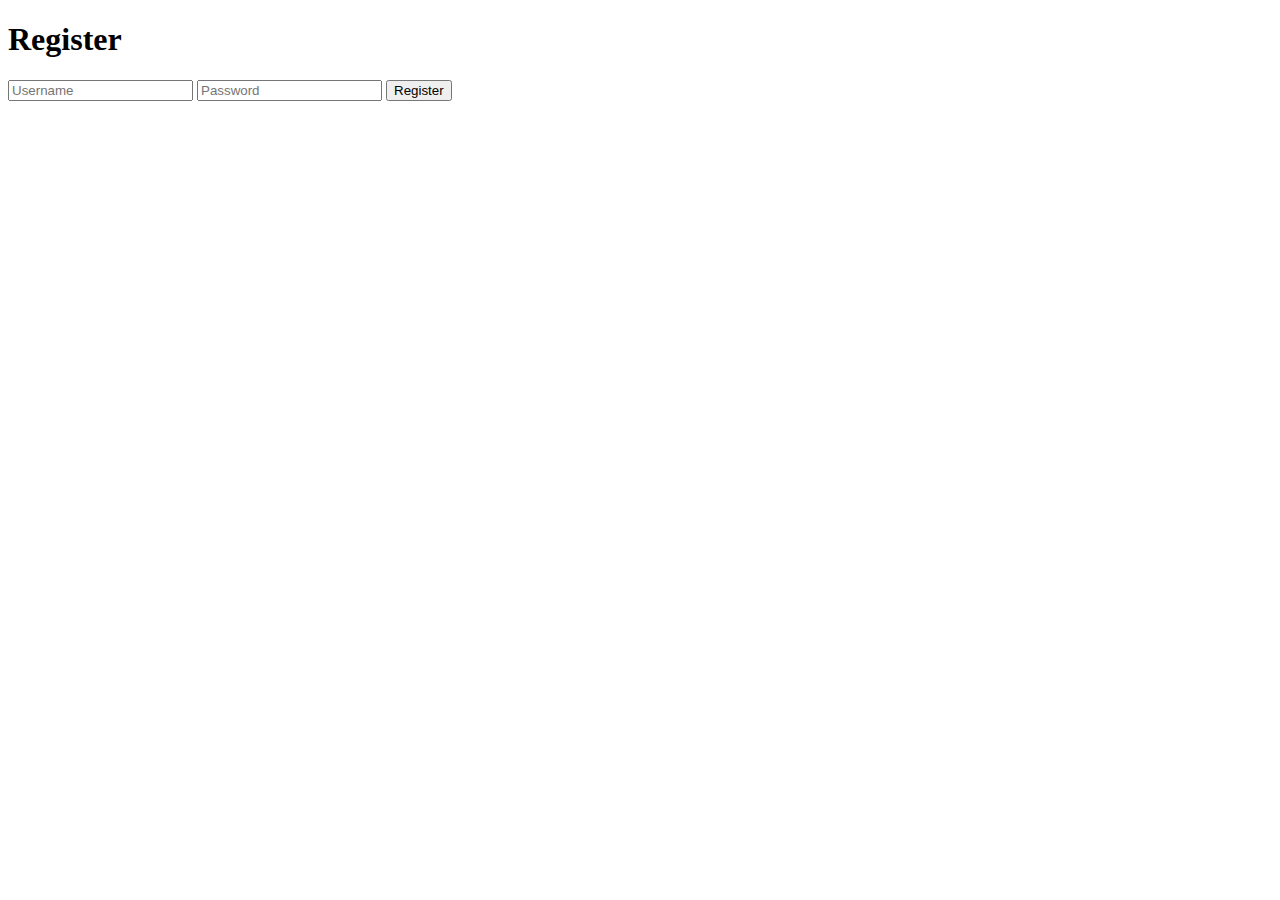
<file: templates/register.html>
<!DOCTYPE html>
<html lang="en">
<head>
    <title>Register</title>
</head>
<body>
    <h1>Register</h1>
    <form method="POST" action="/register">
        <input type="text" name="username" placeholder="Username" required>
        <input type="password" name="password" placeholder="Password" required>
        <button type="submit">Register</button>
    </form>
</body>
</html>
</file>
